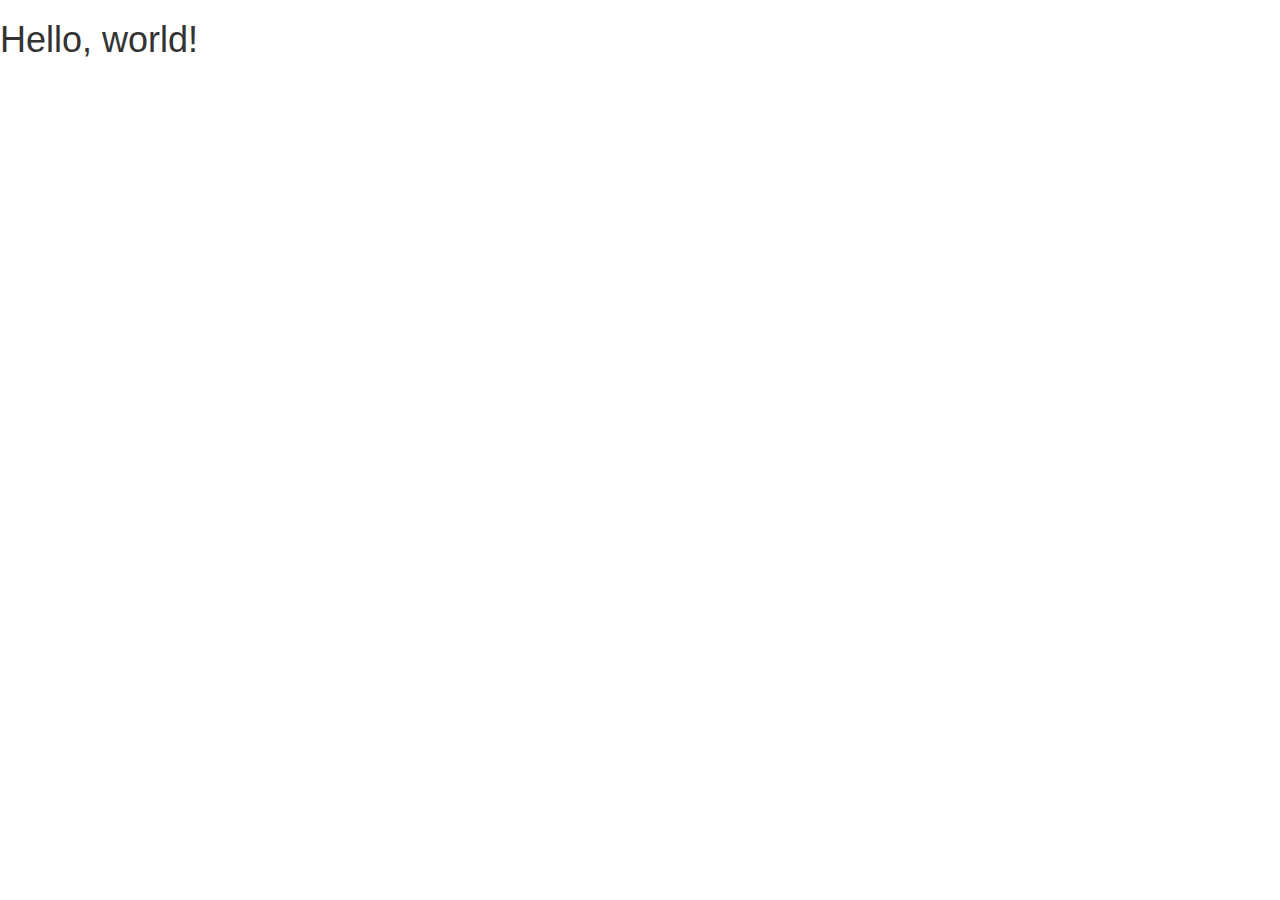
<file: bootstraptemplate/bootstrap_basic_template.html>
<!DOCTYPE html>
<html lang="en">
  <head>
    <meta charset="utf-8">
    <meta http-equiv="X-UA-Compatible" content="IE=edge">
    <meta name="viewport" content="width=device-width, initial-scale=1">
    <!-- The above 3 meta tags *must* come first in the head; any other head content must come *after* these tags -->
    <title>Bootstrap 101 Template</title>

    <!-- Bootstrap -->
    <link href="css/bootstrap.min.css" rel="stylesheet">

    <!-- HTML5 shim and Respond.js for IE8 support of HTML5 elements and media queries -->
    <!-- WARNING: Respond.js doesn't work if you view the page via file:// -->
    <!--[if lt IE 9]>
      <script src="https://oss.maxcdn.com/html5shiv/3.7.3/html5shiv.min.js"></script>
      <script src="https://oss.maxcdn.com/respond/1.4.2/respond.min.js"></script>
    <![endif]-->
  </head>
  <body>
    <h1>Hello, world!</h1>

    <!-- jQuery (necessary for Bootstrap's JavaScript plugins) -->
    <script src="https://ajax.googleapis.com/ajax/libs/jquery/1.12.4/jquery.min.js"></script>
    <!-- Include all compiled plugins (below), or include individual files as needed -->
    <script src="js/bootstrap.min.js"></script>
  </body>
</html>
</file>
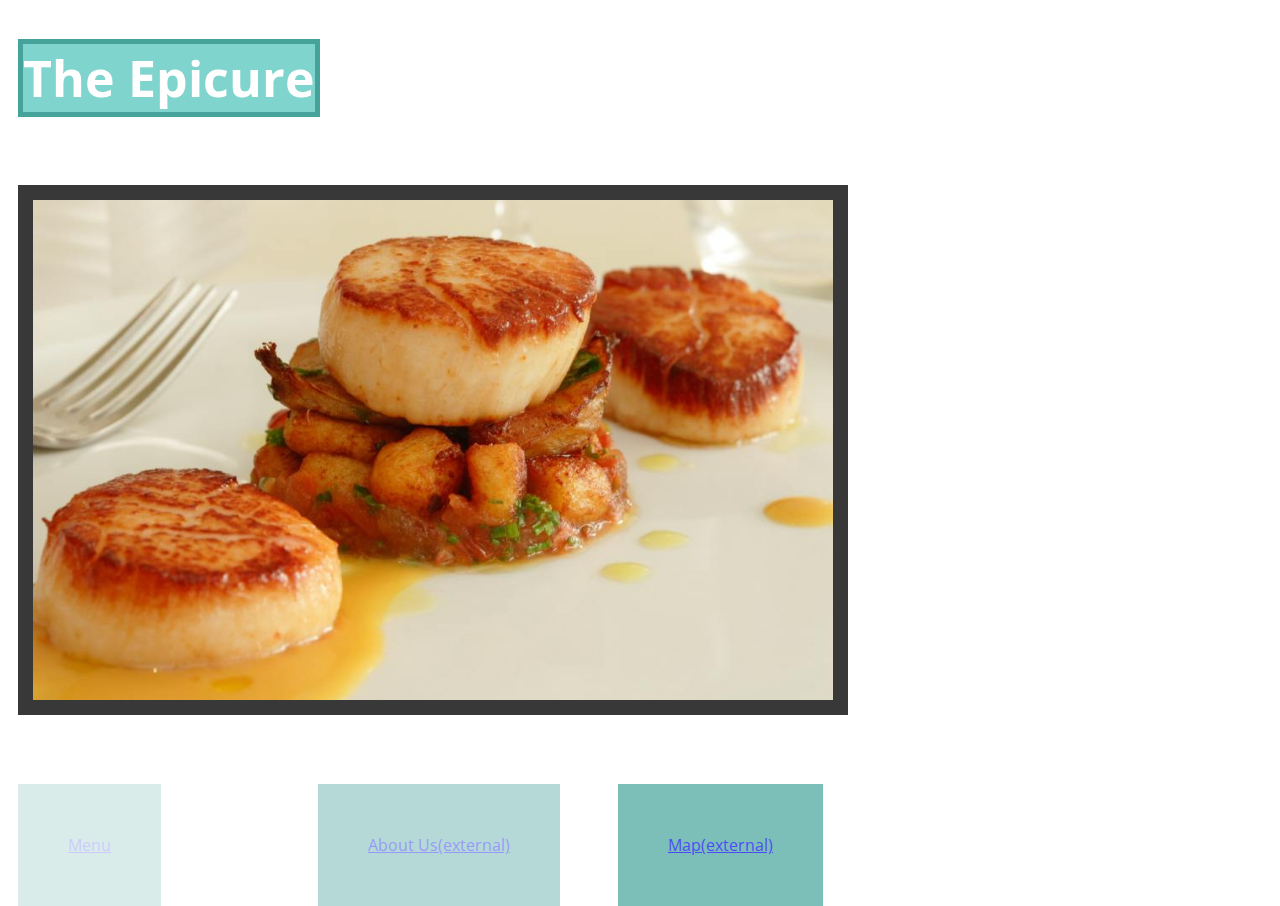
<file: Resturaunt/resturaunt.html>
<!DOCTYPE html>
<html>
<head>
	<title>My Resturaunt</title>
	<link href="resturaunt.css" type="text/css" rel="stylesheet" />
	<link href="https://fonts.googleapis.com/css?family=Open+Sans" rel="stylesheet">
</head>
<body> 
	<h1>The Epicure</h1>
	<img src="food.jpg" />
	<p>
 		<div class="menu">
 			<a href="resturaunt_menu.html">Menu</a></li>		
 		</div>
 		<div class="aboutus">
     		<a href="http://www.epicuremarket.com/about-us/">About Us(external)</a>
     	</div>
     	<div class="map">
  			<a href="https://www.google.com/maps/place/Holy+Cross+Wilderness/@39.4291532,-106.5111134,17z/data=!3m1!4b1!4m5!3m4!1s0x876a806b0284bc65:0x805b607097ed7298!8m2!3d39.4291532!4d-106.5089194">Map(external)</a>
  		</div>	
	</p>
</body>
</html>
</file>
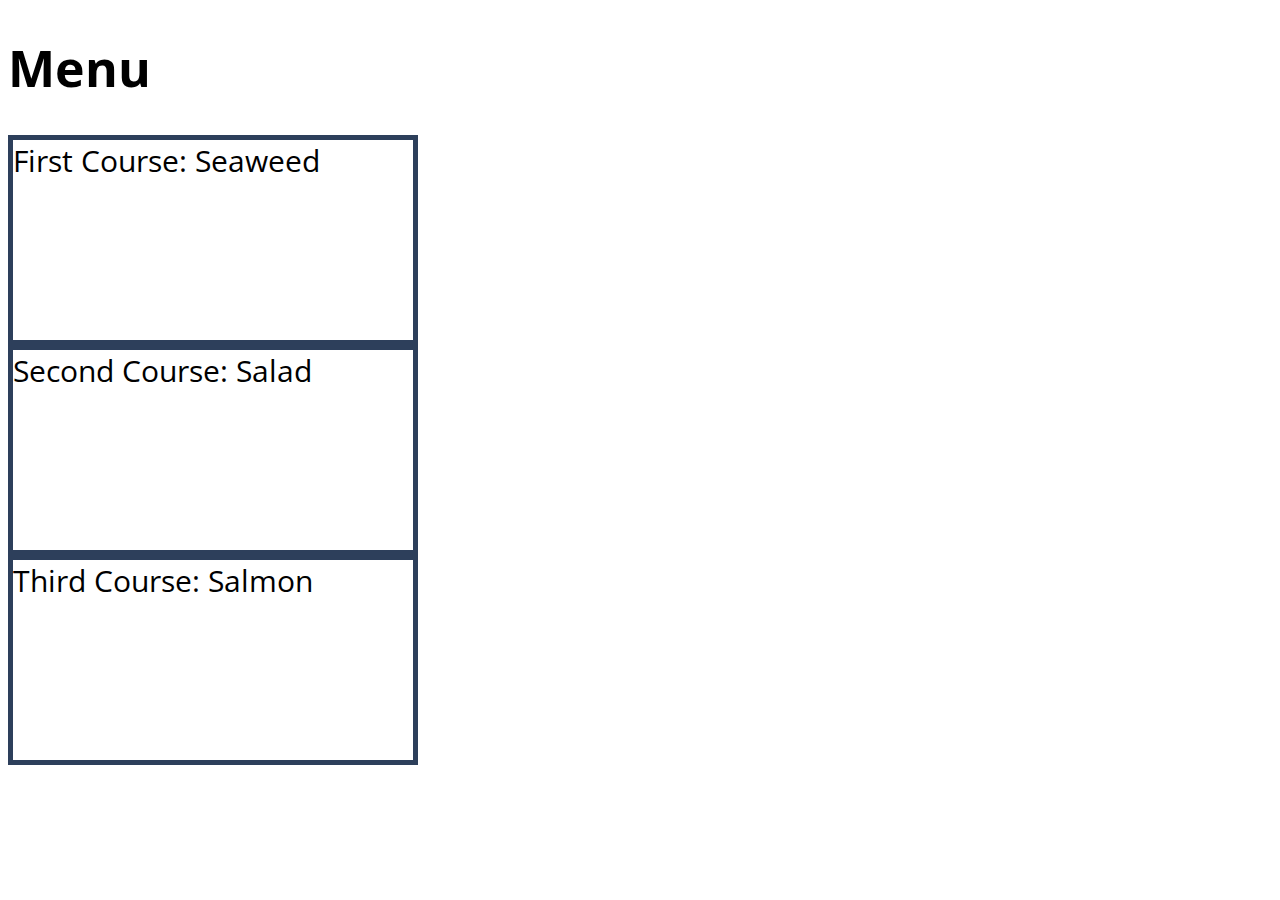
<file: Resturaunt/resturaunt_menu.html>
<!DOCTYPE html>
<html>
<head>
	<title>Menu</title>
	<link href="menu.css" type="text/css" rel="stylesheet" />
	<link href="https://fonts.googleapis.com/css?family=Open+Sans" rel="stylesheet">
</head>
<body>
	<h1>Menu</h1>
	<p>
		<div class="sec1">First Course: Seaweed</div>
		<div class="sec2">Second Course: Salad</div>
		<div class="sec3">Third Course: Salmon</div>
	</p>

</body>
</html>
</file>
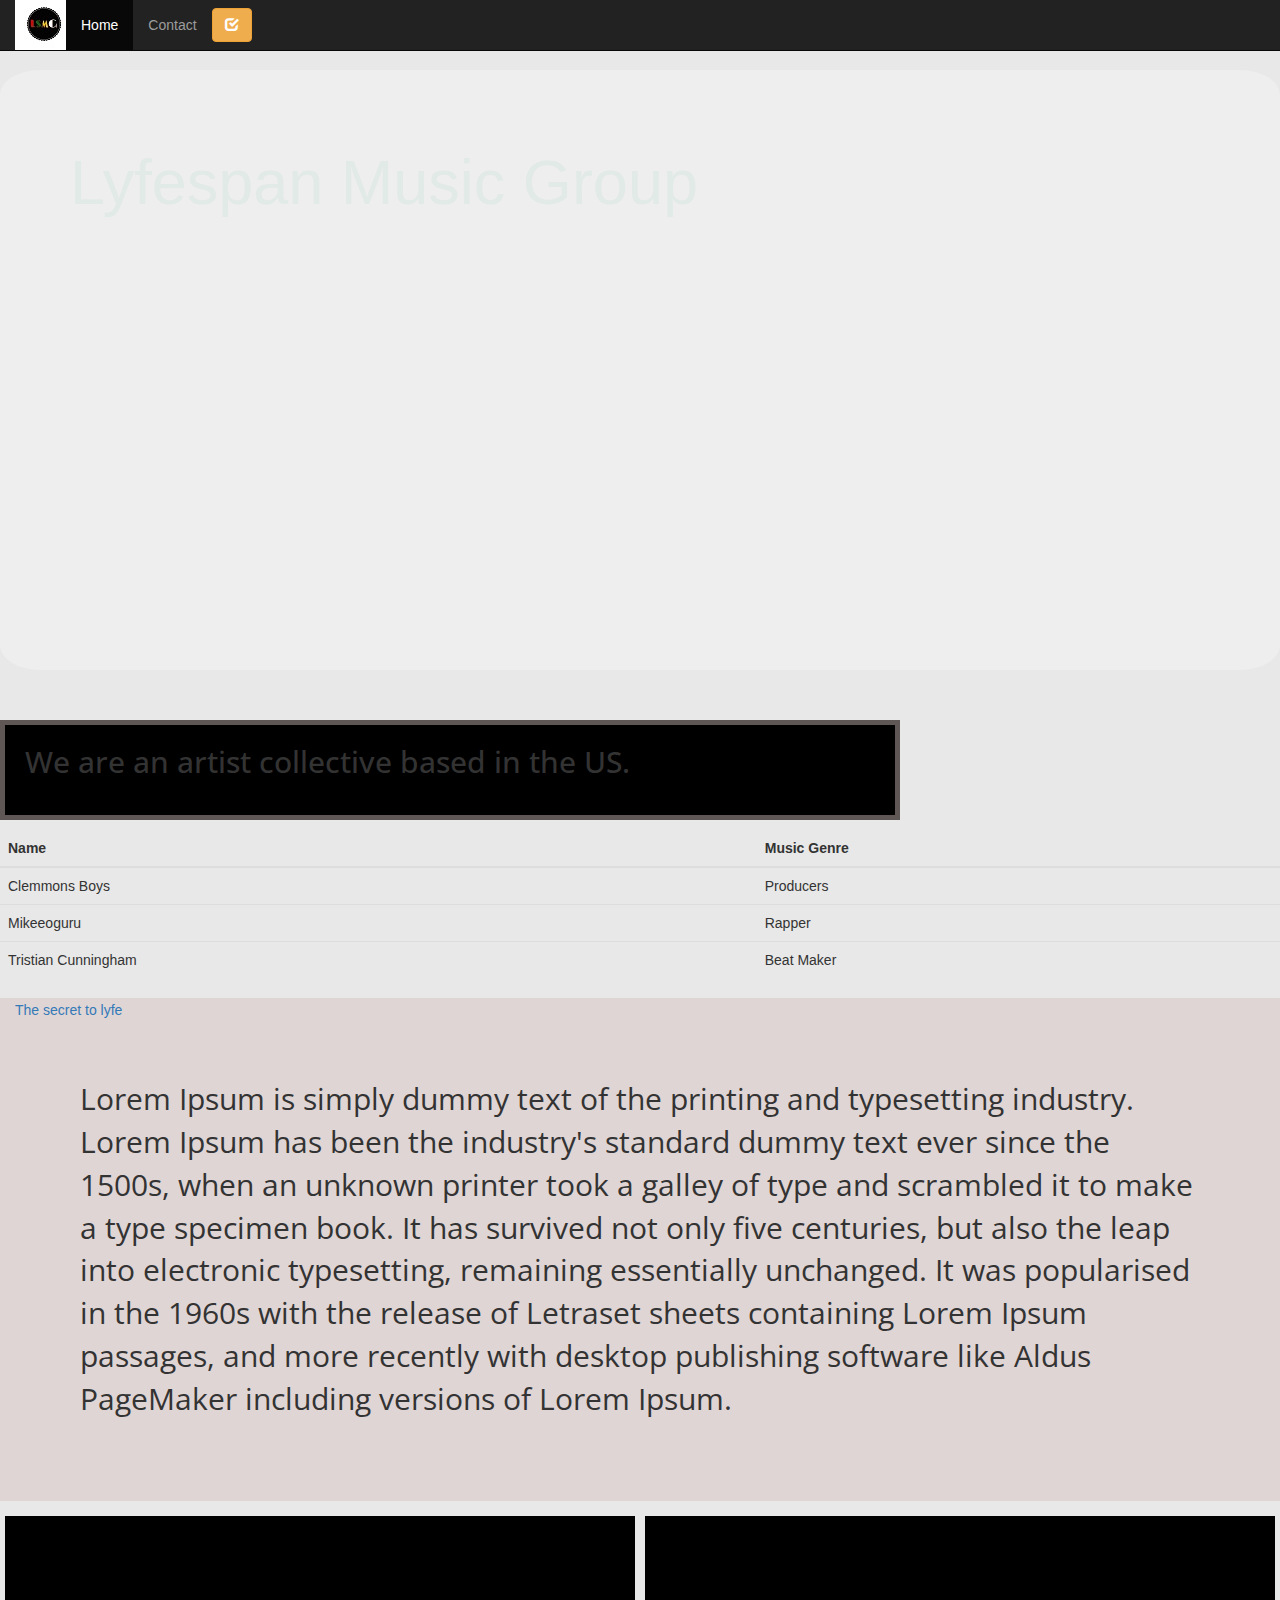
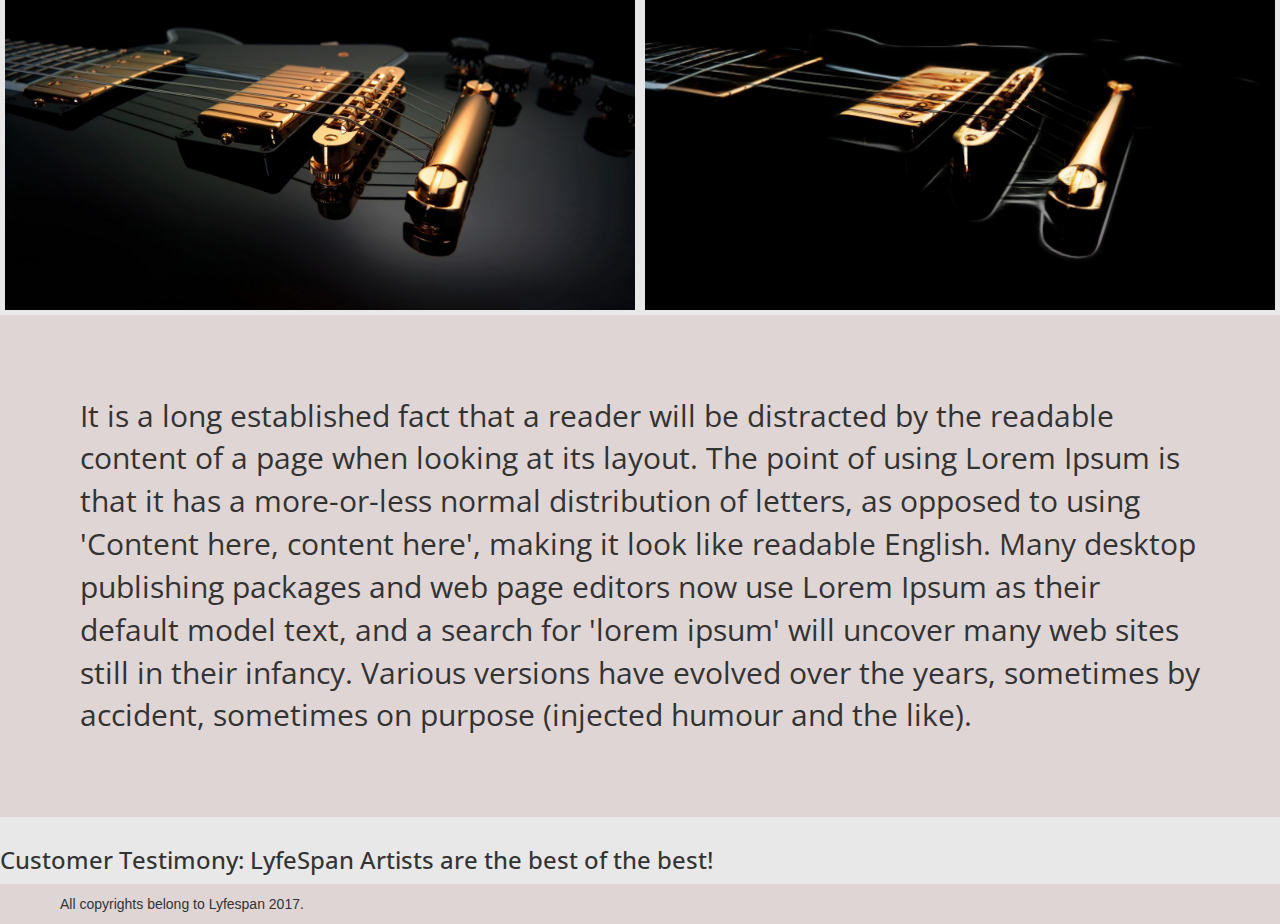
<file: startup/startup.html>
<!DOCTYPE html>
<html>
<head>
	<meta name="viewport" content="width=device-width, initial-scale=1">
	<link href="..\bootstraptemplate\css\bootstrap.css" rel="stylesheet">
	<link href="startup.css" rel="stylesheet">
	<link href="https://fonts.googleapis.com/css?family=Open+Sans" rel="stylesheet">
	<title>Lyfespan MG</title>
</head>
<body>
	<nav class="navbar navbar-inverse navbar-fixed-top">
  		<div class="container-fluid">
   			<div class="navbar-header">
   				<a href="#" class="navbar-img"><img src="logo2.jpg" ></a>
    		</div>
   			 <ul class="nav navbar-nav">
      			<li class="active"><a href="#">Home</a></li>
      			<li><a href="startup_contact.html">Contact</a></li><button type="button" class="btn btn-warning navbar-btn"><span class="glyphicon glyphicon-check"></li>
    		</ul>
  		</div>
	</nav>
	<div class="jumbotron">
		<h1>Lyfespan Music Group</h1>
	</div>
	<h2>We are an artist collective based in the US.</h2>
	<div class="container">
  		<a href="#" data-toggle="tooltip" title="is unavailabe">The secret to lyfe</a>
	</div>
	<div class="container.1">          
  				<table class="table">
    				<thead>
      					<tr>
        					<th>Name</th>
        					<th>Music Genre</th>
      					</tr>
    				</thead>
    				<tbody>
      					<tr>
        					<td>Clemmons Boys</td>
        					<td>Producers</td>	
      					</tr>
      					<tr>
        					<td>Mikeeoguru</td>
        					<td>Rapper</td>	
      					</tr>
      					<tr>
       						<td>Tristian Cunningham</td>
        					<td>Beat Maker</td>
      					</tr>
    				</tbody>
  				</table>
	</div>
	
	<div class="details">
		<p>Lorem Ipsum is simply dummy text of the printing and typesetting industry. Lorem Ipsum has been the industry's standard dummy text ever since the 1500s, when an unknown printer took a galley of type and scrambled it to make a type specimen book. It has survived not only five centuries, but also the leap into electronic typesetting, remaining essentially unchanged. It was popularised in the 1960s with the release of Letraset sheets containing Lorem Ipsum passages, and more recently with desktop publishing software like Aldus PageMaker including versions of Lorem Ipsum.
		</p>
	</div>
	<div class="imgs">
		<img class=one src="guitar.jpg" alt="Cinque Terre" width="785" height="450">
		<img class=two src="guitar2.jpg" alt="Cinque Terre" width="785" height="450">
	</div>
	<div class="details">
		<p>
		It is a long established fact that a reader will be distracted by the readable content of a page when looking at its layout. The point of using Lorem Ipsum is that it has a more-or-less normal distribution of letters, as opposed to using 'Content here, content here', making it look like readable English. Many desktop publishing packages and web page editors now use Lorem Ipsum as their default model text, and a search for 'lorem ipsum' will uncover many web sites still in their infancy. Various versions have evolved over the years, sometimes by accident, sometimes on purpose (injected humour and the like).
		</p>
	</div>


	<h3>Customer Testimony: LyfeSpan Artists are the best of the best!</h3>
	<div style="clear: both">
		<footer> All copyrights belong to Lyfespan 2017.</footer>
	</div>
	
</body>
</html>
</file>
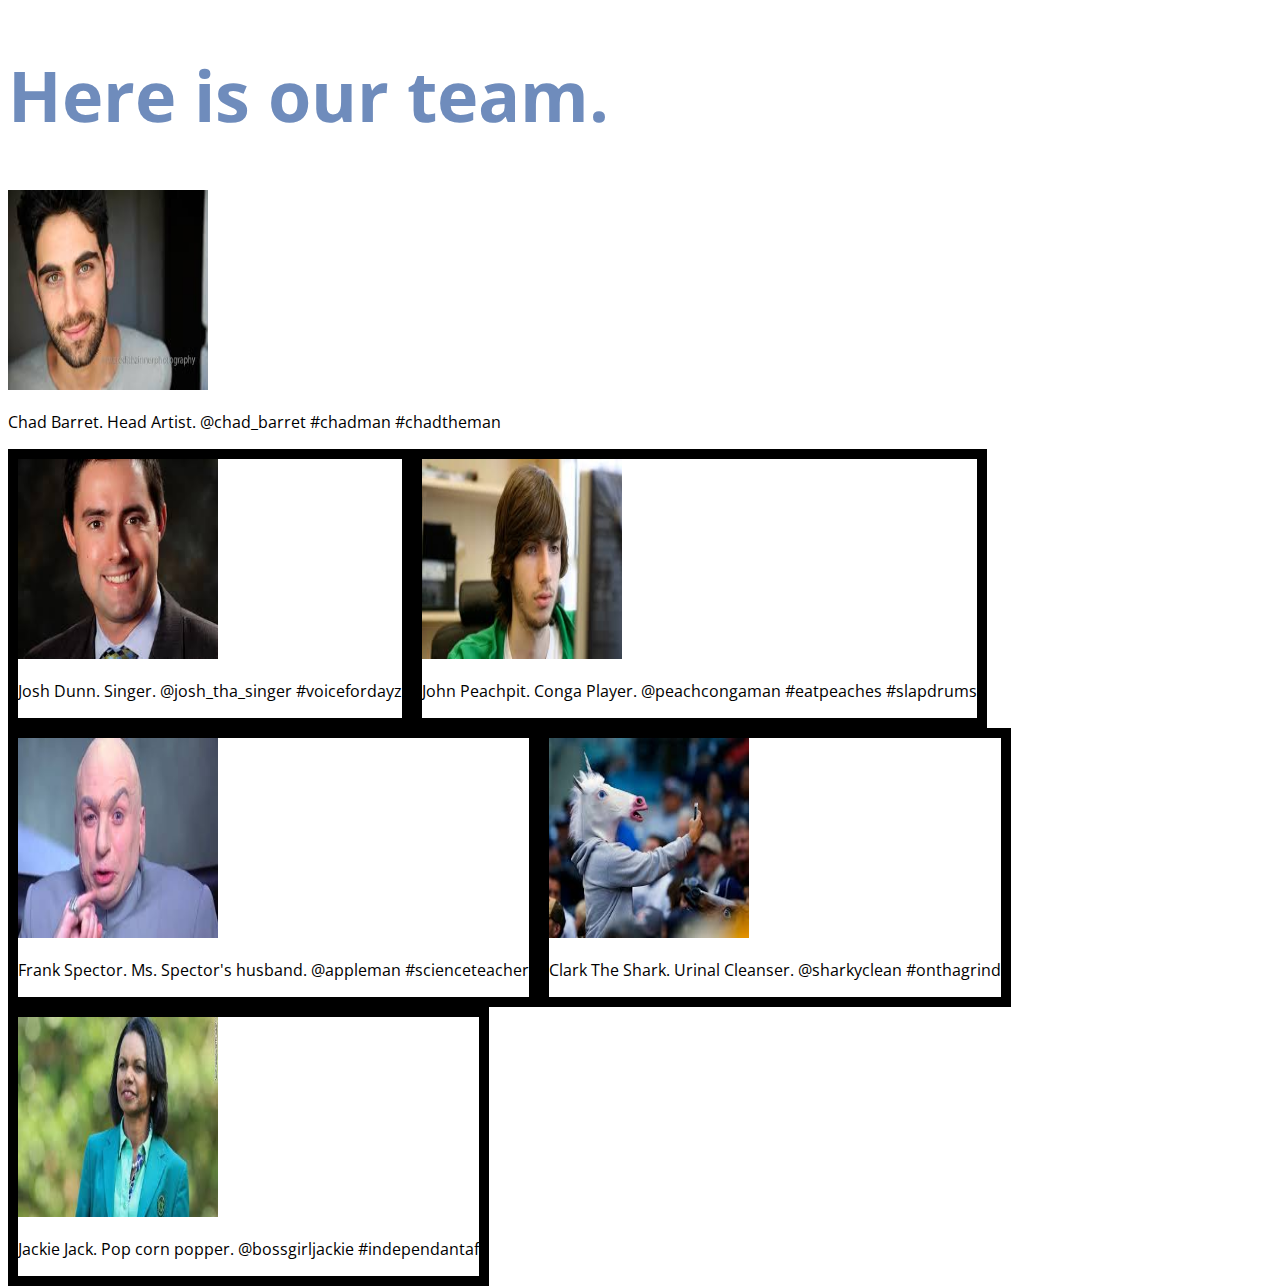
<file: startup/startup_contact.html>
<!DOCTYPE html>
<html>
<head>
	<meta name="viewport" content="width=device-width, initial-scale=1">
	<link href="C:\Users\Jad\Desktop\Web Design\WD\bootstraptemplate\css\bootstrap.css" rel="stylesheet">
	<link href="startup_contact.css" rel="stylesheet">
	<link href="https://fonts.googleapis.com/css?family=Open+Sans" rel="stylesheet">
	<title>Contact</title>
</head>
<body>
	<h1>Here is our team.</h1>
	<div class="container">
		<img src="p1.jpg" class="img-circle" alt="Cinque Terre" width="200" height="200"> 
  		<p>Chad Barret. Head Artist. @chad_barret #chadman #chadtheman</p>            
	</div>
	<div class="container2">
		<img src="p2.jpg" class="img-circle" alt="Cinque Terre" width="200" height="200"> 
  		<p>Josh Dunn. Singer. @josh_tha_singer #voicefordayz</p>            
	</div>
	<div class="container3">
		<img src="p3.jpg" class="img-circle" alt="Cinque Terre" width="200" height="200"> 
  		<p>John Peachpit. Conga Player. @peachcongaman #eatpeaches #slapdrums</p>            
	</div>
	<div class="container4">
		<img src="p4.jpg" class="img-circle" alt="Cinque Terre" width="200" height="200"> 
  		<p>Frank Spector. Ms. Spector's husband. @appleman #scienceteacher</p>            
	</div>
	<div class="container5">
		<img src="p5.jpg" class="img-circle" alt="Cinque Terre" width="200" height="200"> 
  		<p>Clark The Shark. Urinal Cleanser. @sharkyclean #onthagrind</p>            
	</div>
	<div class="container6">
		<img src="p6.jpg" class="img-circle" alt="Cinque Terre" width="200" height="200"> 
  		<p>Jackie Jack. Pop corn popper. @bossgirljackie #independantaf</p>            
	</div>
</body>
</html>
</file>
<file: Resturaunt/resturaunt.css>
body {
	background-image: url(https://javanehskitchen.files.wordpress.com/2010/02/basmati_rice-21201217.jpg);			
	color: white;
	padding: 10px;}

h1{
	border-width: 5px;
	border-color: #46a39b;
	background-color: #7fd4cd;
	border-style: solid;
	position: absolute;
	top: 5px;
	float: left;
	font-family:'Open Sans', sans-serif; 
	font-size: 25px

}

img{
	border-width: 15px;
	border-color: #383838;
	border-style: solid;
	width: 400px;
	height: 250px;
	position: absolute;
	top: 85px;

}	


div.menu{
	border-width: 30px;
	border-color: #46a39b;
	background-color: #46a39b;
	border-style: solid;
	position: absolute;
	margin-top: 400px;
	margin-left: 0px;
	font-family:'Open Sans', sans-serif;
	opacity: 20%;


}

div.aboutus{
	border-width: 30px;
	border-color: #46a39b;
	background-color: #46a39b;
	border-style: solid;
	position: absolute;
	margin-top: 400px;
	margin-left: 300px;
	font-family:'Open Sans', sans-serif;
	opacity: 40%;

}

div.map{
	border-width: 30px;
	border-color: #46a39b;
	background-color: #46a39b;
	border-style: solid;
	position: absolute;
	margin-top: 400px;
	margin-left: 600px;
	font-family:'Open Sans', sans-serif;
	opacity: 70%;
}

@media (min-width: 1200px) {
	h1{ font-size: 50px;
	}
	img{width: 800px; height: 500px; margin-top: 100px; 
	} 
	div.menu{ border-width: 50px; margin-top: 750px;
	}
	div.aboutus{ border-width: 50px; margin-top: 750px;
	}
	div.map{ border-width: 50px; margin-top: 750px;
	}
}
@media (min-width: 901px) and (max-width: 1199px) {
	h1{ font-size: 38px;
	}
	img{width: 600px; height: 345px; margin-top: 70px; 
	} 
	div.menu{ margin-top: 600px;
	}
	div.aboutus{ margin-top: 600px;
	}
	div.map{ margin-top: 600px;
	}
}

@media (max-width: 900px){
	div.map{ margin-top: 550px; margin-left: 0px; 
	}

}


.row {
	width: 100%;
}

/* Large screens */
@media (min-width: 1200px) {
	[class*='lg']{
		float: left;
		border: .col-lg-1;
	}

	.col-lg-1 {
		width: 8.33%;
	}

	.col-lg-2 {
		width: 16.66%;
	}

	.col-lg-3 {
		width: 25%;
	}

	.col-lg-4 {
		width: 33.33%;
	}

	.col-lg-5 {
		width: 41.66%;
	}

	.col-lg-6 {
		width: 50%;
	}

	.col-lg-7 {
		width: 58.33%;
	}

	.col-lg-8 {
		width: 66.66%;
	}

	.col-lg-9 {
		width: 74.99%;
	}

	.col-lg-10 {
		width: 83.33%;
	}

	.col-lg-11 {
		width: 91.66%;
	}

	.col-lg-12 {
		width: 100%;
	}
}

@media (min-width: 950px) and (max-width: 1199px){
	[class*="md"]{
		float: left;
		border: 1px solid green;
	}

	.col-md-1 {
		width: 8.33%;
	}

	.col-md-2 {
		width: 16.66%;
	}

	.col-md-3 {
		width: 25%;
	}

	.col-md-4 {
		width: 33.33%;
	}

	.col-md-5 {
		width: 41.66%;
	}

	.col-md-6 {
		width: 50%;
	}

	.col-md-7 {
		width: 58.33%;
	}

	.col-md-8 {
		width: 66.66%;
	}

	.col-md-9 {
		width: 74.99%;
	}

	.col-md-10 {
		width: 83.33%;
	}

	.col-md-11 {
		width: 91.66%;
	}

	.col-md-12 {
		width: 100%;
	}
}
</file>
<file: Resturaunt/menu.css>
h1{
	font-family:'Open Sans', sans-serif; 
	font-size: 50px
}

div.sec1{
	border-width: 5px;
	border-color: #2d3f5b;
	border-style: solid;
	background-color: white;
	height: 200px;
	width: 400px;
	font-family:'Open Sans', sans-serif; 
	font-size: 30px

}
div.sec2{
	border-width: 5px;
	border-color: #2d3f5b;
	border-style: solid;
	background-color: white;
	height: 200px;
	width: 400px;
	font-family:'Open Sans', sans-serif; 
	font-size: 30px

}
div.sec3{
	border-width: 5px;
	border-color: #2d3f5b;
	border-style: solid;
	background-color: white;
	height: 200px;
	width: 400px;
	font-family:'Open Sans', sans-serif; 
	font-size: 30px
}

@media (min-width: 1200px) {
	h1{ font-size: 50px;
	}
	div.sec1{ width: 400px;
	}
	div.sec2{ width: 400px;
	}
	div.sec3{ width: 400px;
	}
}
@media (min-width: 901px) and (max-width: 1199px) {
	h1{ font-size: 35px;
	}
	div.sec1{ width: 300px;
	}
	div.sec2{ width: 300px;
	}
	div.sec3{ width: 300px;
	}
}

@media (max-width: 900px){
	h1{ font-size: 20px;
	}
	div.sec1{ width: 200px;
	}
	div.sec2{ width: 200px;
	}
	div.sec3{ width: 200px;
	}
}
</file>
<file: startup/startup.css>
body{
	background-color: #e8e8e8;
}
.jumbotron{
	background-image: url(http://galeri14.uludagsozluk.com/853/gitar_1171342.jpg);
	background-position: 50% 50%;
	border-top-left-radius: 40px 25px;
	border-top-right-radius: 40px 25px;
	border-bottom-left-radius: 40px 25px;
	border-bottom-right-radius: 40px 25px;
	margin-top: 70px;
	height: 600px;
}


.page-header{
	width: 50px;

}
h2{
	font-family:'Open Sans', sans-serif;
	padding: 20px;
	border-width: 5px;
	border-color: #5e5755;
	border-style: solid;
	position: relative;
	float: left;
	background-color: #000000;
	width: 900px;
	height: 100px;
}

.jumbotron>h1{
	padding-left: 70px;
	padding-top: 10px;
	color: #e1eae7;

}

div.details{
	float:left;
	margin-left: auto;
	margin-top: auto;
}
img.one{
	display: block;
	margin-top: auto;
	margin-left: auto;
	margin-bottom: auto;
	margin-right: auto;
}
img.two{
	display: block;
	margin-top: auto;
	margin-left: auto;
	margin-bottom: auto;
	margin-right: auto;
}

h3{
	float: left;
	font-family:'Open Sans', sans-serif;
	font-size: 20px
	font-color: #a84d1c;

}

p{
	font-family:'Open Sans', sans-serif;
	font-size: 30px;
	border-color: #e0d5d5;
	border-style: solid;
	border-width: 10px;
	background-color: #e0d5d5;
	padding: 70px;

}

div.container{
	position: absolute;
	margin-top: 300px
}

footer{
	border-color: #e0d5d5;
	border-style: solid;
	border-width: 10px;
	background-color: #e0d5d5;
	padding-left: 50px;
}
@media (min-width: 800px){
	div.imgs{
		margin-top: auto;
		margin-left: auto;
		margin-bottom: auto;
		margin-right: auto;
	}
	img.one{
		width: 50%;
		height: 33%; 
		float: left;
		padding: 5px;
	}
	img.two{
		width: 50%;
		height: 33%;
		float: left;
		padding: 5px;
	}
}
@media (max-width: 799px){
	img.one{
		width: 100%;
		height: 33%;
		float: left;
		margin-top: auto;
		margin-left: auto;
		margin-bottom: auto;
		margin-right: auto;
		padding: 5px;
	}
	img.two{
		width: 100%;
		height: 33%;
		float: left;
		margin-top: auto;
		margin-left: auto;
		margin-bottom: auto;
		margin-right: auto;
		padding: 5px;
	}
}
</file>
<file: startup/startup_contact.css>
body{
	font-family:'Open Sans', sans-serif;
}

h1{
	font-size: 70px;
	color: #6f8cbc;
}

.container1{
	float: left;
	border-style: solid;
	border-width: 10px;
}

.container2{
	float: left;
	border-style: solid;
	border-width: 10px;
}

.container3{
	float:  left;
	border-style: solid;
	border-width: 10px;
}

.container4{
	float: left;
	border-style: solid;
	border-width: 10px;
}

.container5{
	float: left;
	border-style: solid;
	border-width: 10px;
}

.container6{
	float: left;
	border-style: solid;
	border-width: 10px;
}
</file>
